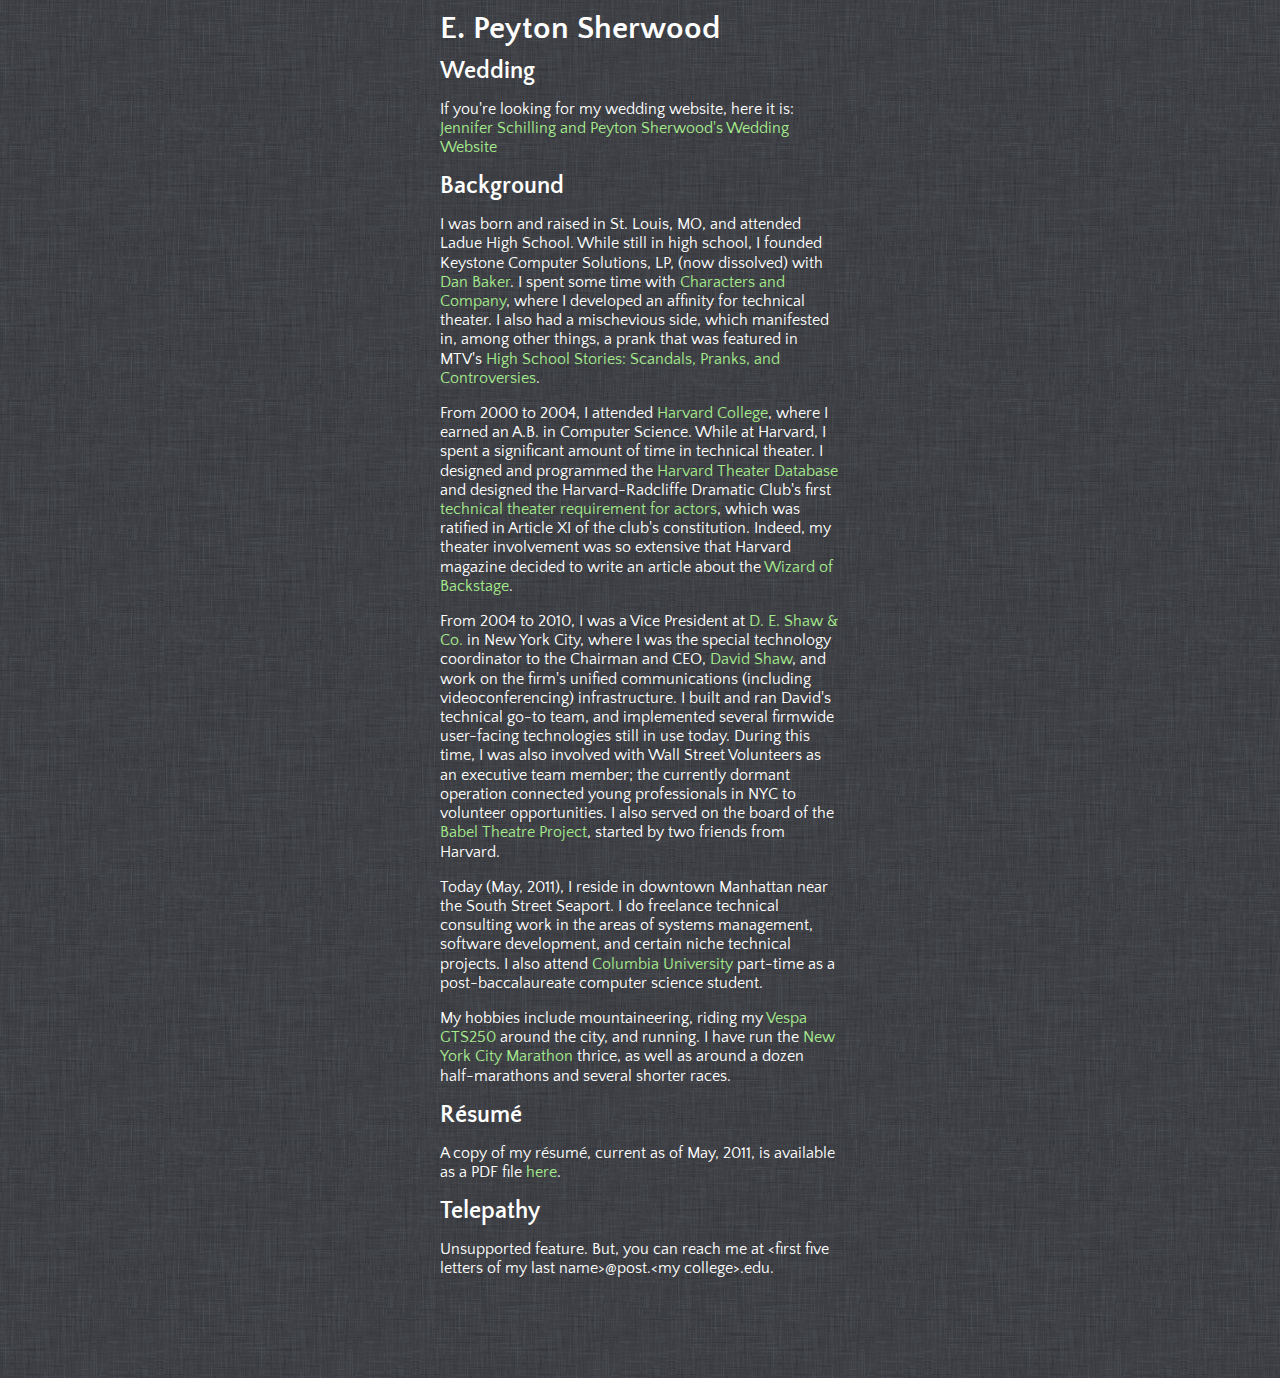
<file: htdocs/index.html>
<html>
<head>
<title>E. Peyton Sherwood</title>
<link href="style.css" rel="stylesheet" type="text/css"
media="screen" />
<link
href='http://fonts.googleapis.com/css?family=Quattrocento+Sans'
rel='stylesheet' type='text/css'>
</head>
<body>
<div id="content">
<h1>E. Peyton Sherwood</h1>

<h2>Wedding</h2>

<p>If you're looking for my wedding website, here it is:
<a href="http://jenniferandpeyton.com">Jennifer Schilling and Peyton Sherwood's
Wedding Website</a></p>


<h2>Background</h2>

<p>I was born and raised in St. Louis, MO, and attended Ladue High School.  While
still in high school, I founded Keystone Computer Solutions, LP, (now dissolved)
with <a href="http://picasaweb.google.com/daniel.baker">Dan Baker</a>.  I spent
some time with <a
	href="http://www.facebook.com/group.php?gid=11376390445&ref=mf">Characters
	and Company</a>, where I developed an affinity for technical theater.  I also
had a mischevious side, which manifested in, among other things, a prank that
was featured in MTV's <a href="http://youtube.com/watch?v=5oipdddj30M">High
	School Stories: Scandals, Pranks, and Controversies</a>.</p>

<p>From 2000 to 2004, I attended <a href="http://www.fas.harvard.edu">Harvard
	College</a>, where I earned an A.B. in Computer Science.  While at
Harvard, I spent a significant amount of time in technical theater.  I designed
and programmed the <a href="http://hcs.harvard.edu/hrdc/htdb">Harvard Theater
	Database</a> and designed the Harvard-Radcliffe Dramatic Club's first <a
	href="http://www.hrdctheater.com/index.php?query=archives&entry=6">technical
	theater requirement for actors</a>, which was ratified in Article XI of
the club's constitution.  Indeed, my theater involvement was so extensive that
Harvard magazine decided to write an article about the <a
	href="http://harvardmagazine.com/2004/07/the-wizard-of-backstage.html">Wizard
	of Backstage</a>.</p>
	
	<p>From 2004 to 2010, I was a Vice President at <a href="http://www.deshaw.com">D.&nbsp;E.&nbsp;Shaw &amp; Co.</a> in New
	York City, where I was the special technology coordinator to the Chairman and CEO,
	<a href="http://en.wikipedia.org/wiki/David_E._Shaw">David Shaw</a>, and
work on the firm's unified communications (including videoconferencing)
infrastructure.  I built and ran David's technical go-to team, and implemented several firmwide user-facing technologies
still in use today.
During this time, I was also involved with Wall Street Volunteers as an executive team member; the currently dormant
	operation connected young professionals in NYC to volunteer opportunities.  I also served on the board of the
	<a href="http://www.theateronline.com/companybook.xzc?PK=1650">Babel Theatre Project</a>, started by two friends from Harvard.</p>

<p>Today (May, 2011), I reside in downtown Manhattan near the South Street Seaport.  I do freelance technical consulting
work in the areas of systems management, software development, and certain niche technical projects.  I also attend
<a href="http://www.columbia.edu/">Columbia University</a> part-time as a post-baccalaureate computer science student.</p>

<p>My hobbies include mountaineering, riding my
<a href="http://images.google.com/images?um=1&hl=en&rlz=1B2GGGL_enUS177US206&biw=1218&bih=939&site=images&tbm=isch&sa=1&q=vespa+gts250&aq=f&aqi=g2&aql=&oq=">Vespa
	GTS250</a> around the city, and running.  I have run the <a
	href="http://www.nycmarathon.org/">New York City Marathon</a> thrice, as well as around a dozen half-marathons and
	several shorter races.</p>

<h2>R&eacute;sum&eacute;</h2>
<p>A copy of my r&eacute;sum&eacute;, current as of May, 2011, is available as a PDF file <a
	href="sherwood resume11a.pdf">here</a>.</p>

<h2>Telepathy</h2>
<p>Unsupported feature.  But, you can reach me at &lt;first five letters of my last name&gt;@post.&lt;my
college&gt;.edu.</p>
<div style="height: 3px;width:3px; overflow:hidden;">
Links to <a
href="http://www.linkedin.com/pub/peyton-sherwood/0/a49/788">Peyton
Sherwood on LinkedIn</a> and to <a
href="http://www.facebook.com/peyton.sherwood">Peyton Sherwood on
Facebook</a> are there.
</div>
</div>
</body>
</file>
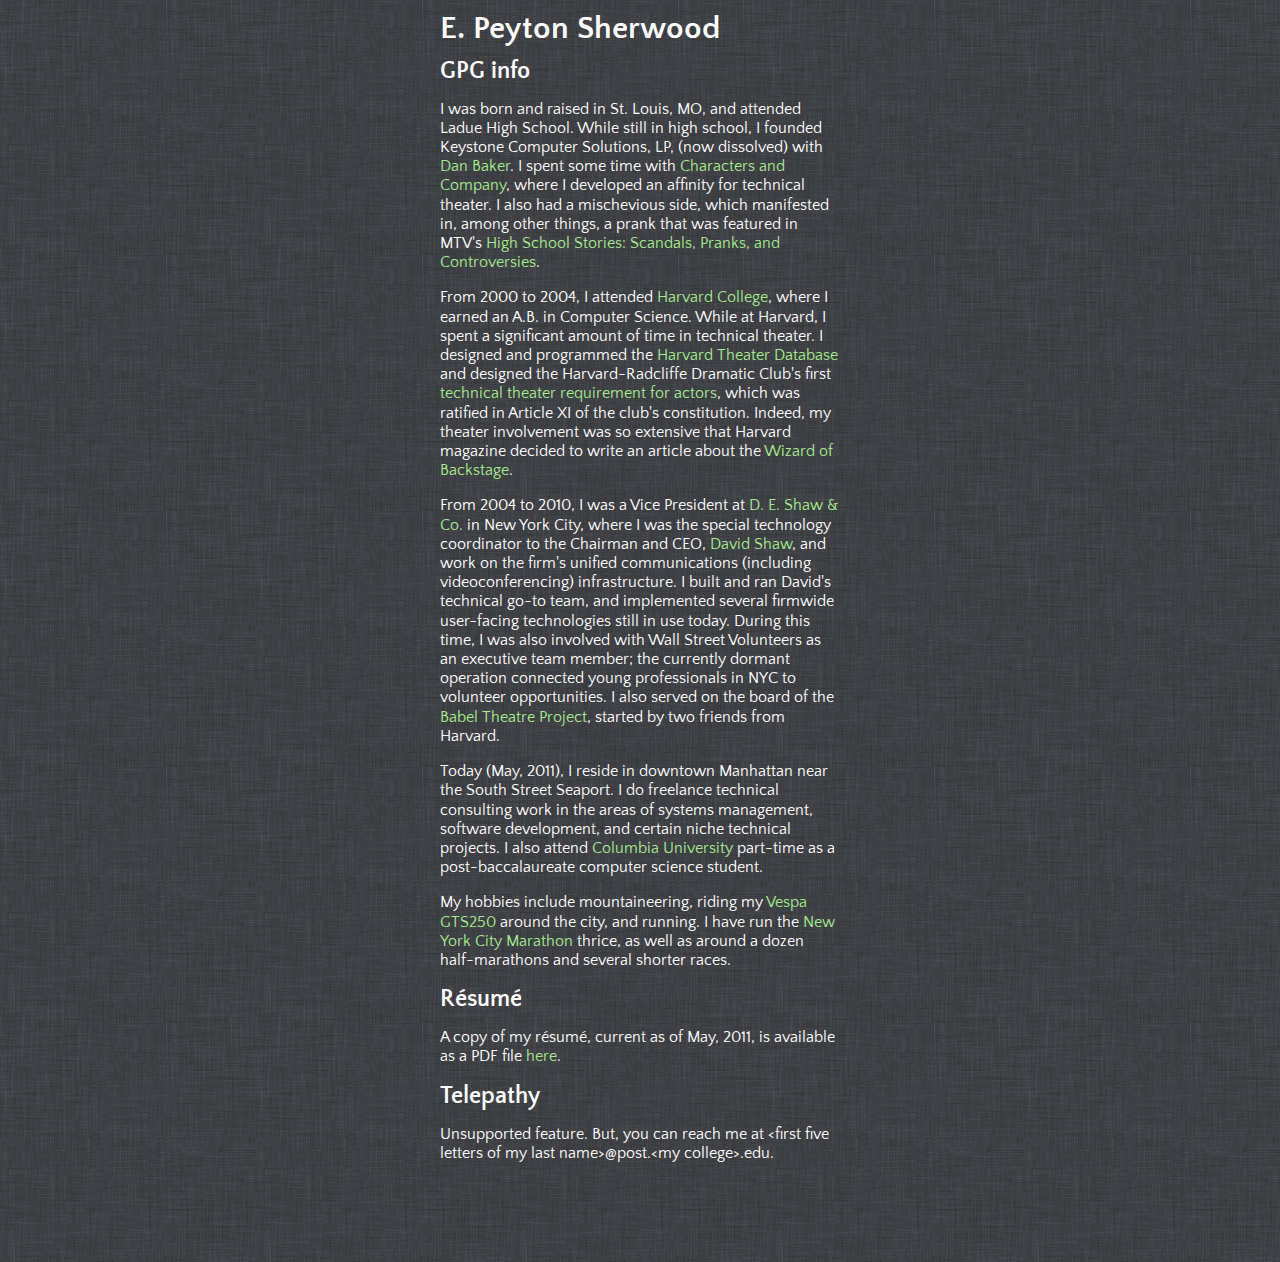
<file: htdocs/gpginfo.html>
<html>
<head>
<title>E. Peyton Sherwood</title>
<link href="style.css" rel="stylesheet" type="text/css"
media="screen" />
<link
href='http://fonts.googleapis.com/css?family=Quattrocento+Sans'
rel='stylesheet' type='text/css'>
</head>
<body>
<div id="content">
<h1>E. Peyton Sherwood</h1>

<h2>GPG info</h2>

<p>I was born and raised in St. Louis, MO, and attended Ladue High School.  While
still in high school, I founded Keystone Computer Solutions, LP, (now dissolved)
with <a href="http://picasaweb.google.com/daniel.baker">Dan Baker</a>.  I spent
some time with <a
	href="http://www.facebook.com/group.php?gid=11376390445&ref=mf">Characters
	and Company</a>, where I developed an affinity for technical theater.  I also
had a mischevious side, which manifested in, among other things, a prank that
was featured in MTV's <a href="http://youtube.com/watch?v=5oipdddj30M">High
	School Stories: Scandals, Pranks, and Controversies</a>.</p>

<p>From 2000 to 2004, I attended <a href="http://www.fas.harvard.edu">Harvard
	College</a>, where I earned an A.B. in Computer Science.  While at
Harvard, I spent a significant amount of time in technical theater.  I designed
and programmed the <a href="http://hcs.harvard.edu/hrdc/htdb">Harvard Theater
	Database</a> and designed the Harvard-Radcliffe Dramatic Club's first <a
	href="http://www.hrdctheater.com/index.php?query=archives&entry=6">technical
	theater requirement for actors</a>, which was ratified in Article XI of
the club's constitution.  Indeed, my theater involvement was so extensive that
Harvard magazine decided to write an article about the <a
	href="http://harvardmagazine.com/2004/07/the-wizard-of-backstage.html">Wizard
	of Backstage</a>.</p>
	
	<p>From 2004 to 2010, I was a Vice President at <a href="http://www.deshaw.com">D.&nbsp;E.&nbsp;Shaw &amp; Co.</a> in New
	York City, where I was the special technology coordinator to the Chairman and CEO,
	<a href="http://en.wikipedia.org/wiki/David_E._Shaw">David Shaw</a>, and
work on the firm's unified communications (including videoconferencing)
infrastructure.  I built and ran David's technical go-to team, and implemented several firmwide user-facing technologies
still in use today.
During this time, I was also involved with Wall Street Volunteers as an executive team member; the currently dormant
	operation connected young professionals in NYC to volunteer opportunities.  I also served on the board of the
	<a href="http://www.theateronline.com/companybook.xzc?PK=1650">Babel Theatre Project</a>, started by two friends from Harvard.</p>

<p>Today (May, 2011), I reside in downtown Manhattan near the South Street Seaport.  I do freelance technical consulting
work in the areas of systems management, software development, and certain niche technical projects.  I also attend
<a href="http://www.columbia.edu/">Columbia University</a> part-time as a post-baccalaureate computer science student.</p>

<p>My hobbies include mountaineering, riding my
<a href="http://images.google.com/images?um=1&hl=en&rlz=1B2GGGL_enUS177US206&biw=1218&bih=939&site=images&tbm=isch&sa=1&q=vespa+gts250&aq=f&aqi=g2&aql=&oq=">Vespa
	GTS250</a> around the city, and running.  I have run the <a
	href="http://www.nycmarathon.org/">New York City Marathon</a> thrice, as well as around a dozen half-marathons and
	several shorter races.</p>

<h2>R&eacute;sum&eacute;</h2>
<p>A copy of my r&eacute;sum&eacute;, current as of May, 2011, is available as a PDF file <a
	href="sherwood resume11a.pdf">here</a>.</p>

<h2>Telepathy</h2>
<p>Unsupported feature.  But, you can reach me at &lt;first five letters of my last name&gt;@post.&lt;my
college&gt;.edu.</p>
<div style="height: 3px;width:3px; overflow:hidden;">
Links to <a
href="http://www.linkedin.com/pub/peyton-sherwood/0/a49/788">Peyton
Sherwood on LinkedIn</a> and to <a
href="http://www.facebook.com/peyton.sherwood">Peyton Sherwood on
Facebook</a> are there.
</div>
</div>
</body>
</file>
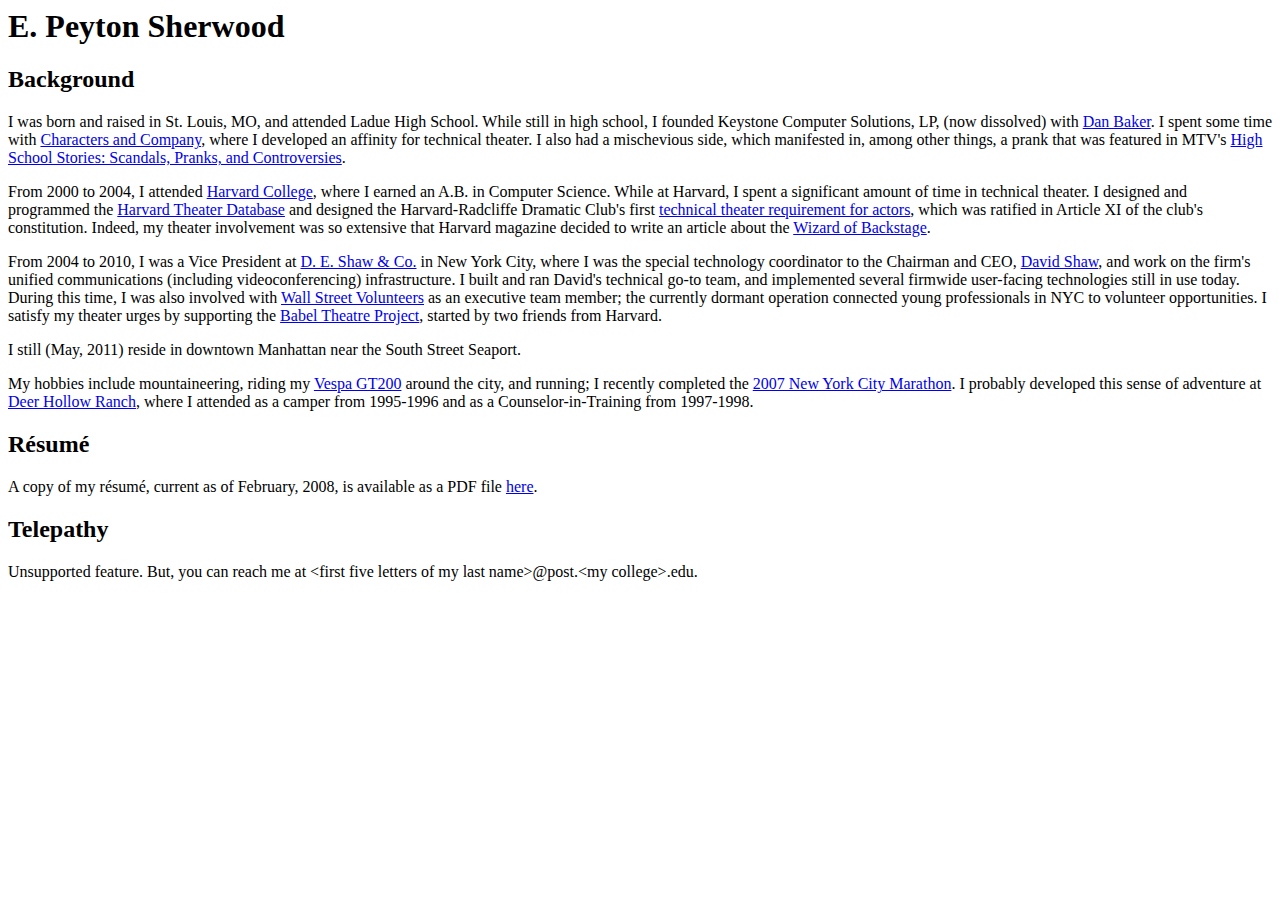
<file: htdocs/new.html>
<html>
<head>
<title>E. Peyton Sherwood</title>
</head>
<body>
<h1>E. Peyton Sherwood</h1>

<h2>Background</h2>

<p>I was born and raised in St. Louis, MO, and attended Ladue High School.  While
still in high school, I founded Keystone Computer Solutions, LP, (now dissolved)
with <a href="http://picasaweb.google.com/daniel.baker">Dan Baker</a>.  I spent
some time with <a
	href="http://www.facebook.com/group.php?gid=11376390445&ref=mf">Characters
	and Company</a>, where I developed an affinity for technical theater.  I also
had a mischevious side, which manifested in, among other things, a prank that
was featured in MTV's <a href="http://youtube.com/watch?v=5oipdddj30M">High
	School Stories: Scandals, Pranks, and Controversies</a>.</p>

<p>From 2000 to 2004, I attended <a href="http://www.fas.harvard.edu">Harvard
	College</a>, where I earned an A.B. in Computer Science.  While at
Harvard, I spent a significant amount of time in technical theater.  I designed
and programmed the <a href="http://hcs.harvard.edu/hrdc/htdb">Harvard Theater
	Database</a> and designed the Harvard-Radcliffe Dramatic Club's first <a
	href="http://www.hrdctheater.com/index.php?query=archives&entry=6">technical
	theater requirement for actors</a>, which was ratified in Article XI of
the club's constitution.  Indeed, my theater involvement was so extensive that
Harvard magazine decided to write an article about the <a
	href="http://harvardmagazine.com/2004/07/the-wizard-of-backstage.html">Wizard
	of Backstage</a>.</p>
	
	From 2004 to 2010, I was a Vice President at <a href="http://www.deshaw.com">D.&nbsp;E.&nbsp;Shaw &amp; Co.</a> in New
	York City, where I was the special technology coordinator to the Chairman and CEO,
	<a href="http://en.wikipedia.org/wiki/David_E._Shaw">David Shaw</a>, and
work on the firm's unified communications (including videoconferencing)
infrastructure.  I built and ran David's technical go-to team, and implemented several firmwide user-facing technologies
still in use today.
During this time, I was also involved with <a
	href="http://www.wallstreetvolunteers.org">Wall Street Volunteers</a> as an executive team member; the currently dormant
	operation connected young professionals in NYC to volunteer opportunities.  I satisfy my theater urges by supporting the <a
	href="http://www.babeltheatreproject.org/">Babel Theatre Project</a>,
started by two friends from Harvard.</p>

</p>

<p>I still (May, 2011) reside in downtown Manhattan near the South
Street Seaport.   
<p>My hobbies include mountaineering, riding my <a
	href="http://images.google.com/images?q=vespa+gt200&sourceid=navclient-ff&ie=UTF-8&rlz=1B2GGGL_enUS177US206&um=1&sa=N&tab=wi">Vespa
	GT200</a> around the city, and running; I recently completed the <a
	href="http://www.nycmarathon.org/results/ma7/ma717.htm#17300">2007 New York City Marathon</a>.  I probably developed this sense
of adventure at <a href="http://www.hope-andrews.com/deer.htm">Deer Hollow Ranch</a>, where I attended as a camper from 1995-1996 and as
a Counselor-in-Training from 1997-1998.

<h2>R&eacute;sum&eacute;</h2>
<p>A copy of my r&eacute;sum&eacute;, current as of February, 2008, is available as a PDF file <a
	href="sherwood resume08a.pdf">here</a>.</p>

<h2>Telepathy</h2>
<p>Unsupported feature.  But, you can reach me at &lt;first five letters of my last name&gt;@post.&lt;my
college&gt;.edu.</p>

</body>
</file>
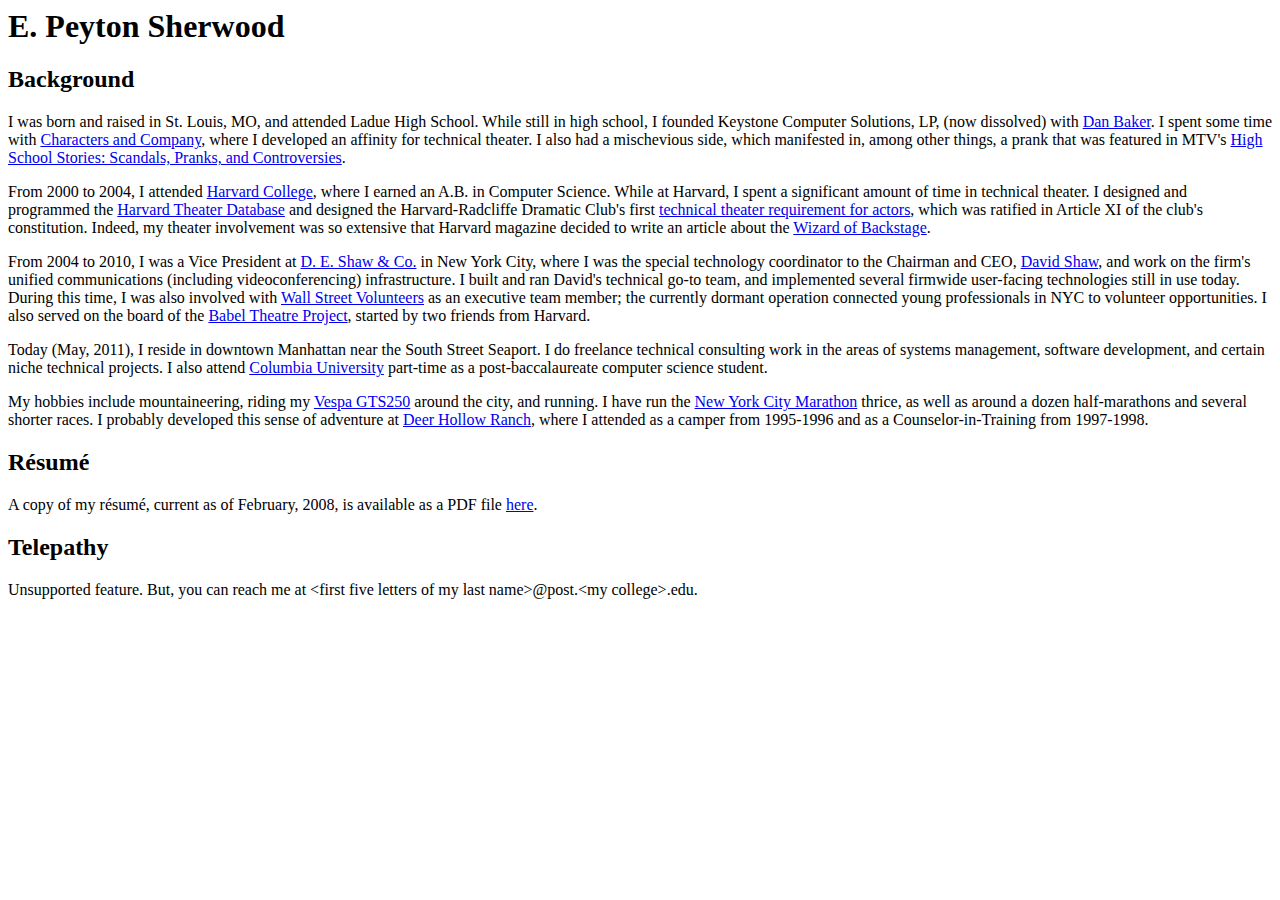
<file: htdocs/new1.html>
<html>
<head>
<title>E. Peyton Sherwood</title>
</head>
<body>
<h1>E. Peyton Sherwood</h1>

<h2>Background</h2>

<p>I was born and raised in St. Louis, MO, and attended Ladue High School.  While
still in high school, I founded Keystone Computer Solutions, LP, (now dissolved)
with <a href="http://picasaweb.google.com/daniel.baker">Dan Baker</a>.  I spent
some time with <a
	href="http://www.facebook.com/group.php?gid=11376390445&ref=mf">Characters
	and Company</a>, where I developed an affinity for technical theater.  I also
had a mischevious side, which manifested in, among other things, a prank that
was featured in MTV's <a href="http://youtube.com/watch?v=5oipdddj30M">High
	School Stories: Scandals, Pranks, and Controversies</a>.</p>

<p>From 2000 to 2004, I attended <a href="http://www.fas.harvard.edu">Harvard
	College</a>, where I earned an A.B. in Computer Science.  While at
Harvard, I spent a significant amount of time in technical theater.  I designed
and programmed the <a href="http://hcs.harvard.edu/hrdc/htdb">Harvard Theater
	Database</a> and designed the Harvard-Radcliffe Dramatic Club's first <a
	href="http://www.hrdctheater.com/index.php?query=archives&entry=6">technical
	theater requirement for actors</a>, which was ratified in Article XI of
the club's constitution.  Indeed, my theater involvement was so extensive that
Harvard magazine decided to write an article about the <a
	href="http://harvardmagazine.com/2004/07/the-wizard-of-backstage.html">Wizard
	of Backstage</a>.</p>
	
	From 2004 to 2010, I was a Vice President at <a href="http://www.deshaw.com">D.&nbsp;E.&nbsp;Shaw &amp; Co.</a> in New
	York City, where I was the special technology coordinator to the Chairman and CEO,
	<a href="http://en.wikipedia.org/wiki/David_E._Shaw">David Shaw</a>, and
work on the firm's unified communications (including videoconferencing)
infrastructure.  I built and ran David's technical go-to team, and implemented several firmwide user-facing technologies
still in use today.
During this time, I was also involved with <a
	href="http://www.wallstreetvolunteers.org">Wall Street Volunteers</a> as an executive team member; the currently dormant
	operation connected young professionals in NYC to volunteer opportunities.  I also served on the board of the
	<a href="http://www.babeltheatreproject.org/">Babel Theatre Project</a>, started by two friends from Harvard.</p>
</p>

<p>Today (May, 2011), I reside in downtown Manhattan near the South Street Seaport.  I do freelance technical consulting
work in the areas of systems management, software development, and certain niche technical projects.  I also attend
<a href="http://www.columbia.edu/">Columbia University</a> part-time as a post-baccalaureate computer science student.
<p>My hobbies include mountaineering, riding my
<a href="http://images.google.com/images?um=1&hl=en&rlz=1B2GGGL_enUS177US206&biw=1218&bih=939&site=images&tbm=isch&sa=1&q=vespa+gts250&aq=f&aqi=g2&aql=&oq=">Vespa
	GTS250</a> around the city, and running.  I have run the <a
	href="http://www.nycmarathon.org/">New York City Marathon</a> thrice, as well as around a dozen half-marathons and
	several shorter races.  I probably developed this sense of adventure at
	<a href="http://www.hope-andrews.com/deer.htm">Deer Hollow Ranch</a>, where I attended as a camper
	from 1995-1996 and as a Counselor-in-Training from 1997-1998.

<h2>R&eacute;sum&eacute;</h2>
<p>A copy of my r&eacute;sum&eacute;, current as of February, 2008, is available as a PDF file <a
	href="sherwood resume08a.pdf">here</a>.</p>

<h2>Telepathy</h2>
<p>Unsupported feature.  But, you can reach me at &lt;first five letters of my last name&gt;@post.&lt;my
college&gt;.edu.</p>

</body>
</file>
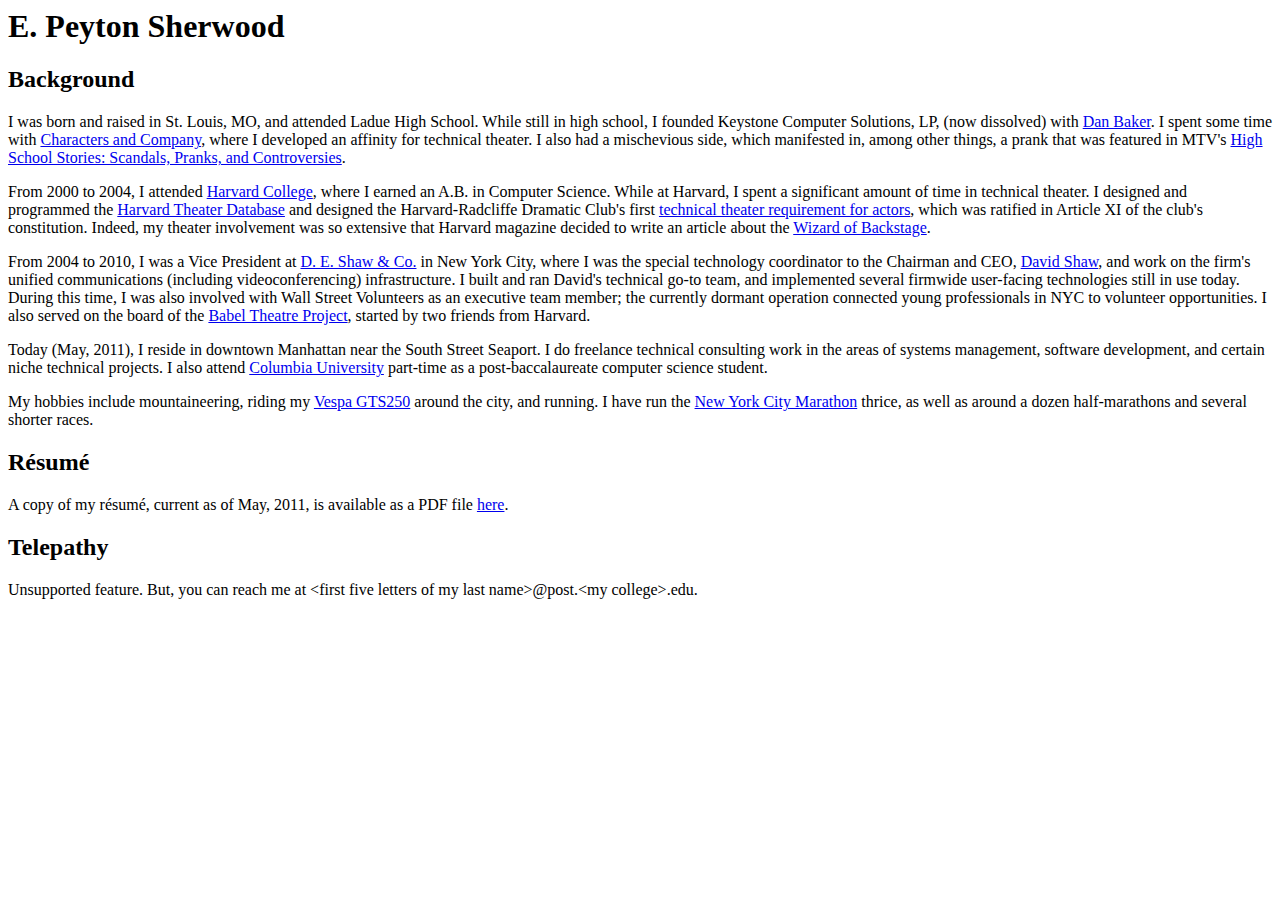
<file: htdocs/old.html>
<html>
<head>
<title>E. Peyton Sherwood</title>
</head>
<body>
<h1>E. Peyton Sherwood</h1>

<h2>Background</h2>

<p>I was born and raised in St. Louis, MO, and attended Ladue High School.  While
still in high school, I founded Keystone Computer Solutions, LP, (now dissolved)
with <a href="http://picasaweb.google.com/daniel.baker">Dan Baker</a>.  I spent
some time with <a
	href="http://www.facebook.com/group.php?gid=11376390445&ref=mf">Characters
	and Company</a>, where I developed an affinity for technical theater.  I also
had a mischevious side, which manifested in, among other things, a prank that
was featured in MTV's <a href="http://youtube.com/watch?v=5oipdddj30M">High
	School Stories: Scandals, Pranks, and Controversies</a>.</p>

<p>From 2000 to 2004, I attended <a href="http://www.fas.harvard.edu">Harvard
	College</a>, where I earned an A.B. in Computer Science.  While at
Harvard, I spent a significant amount of time in technical theater.  I designed
and programmed the <a href="http://hcs.harvard.edu/hrdc/htdb">Harvard Theater
	Database</a> and designed the Harvard-Radcliffe Dramatic Club's first <a
	href="http://www.hrdctheater.com/index.php?query=archives&entry=6">technical
	theater requirement for actors</a>, which was ratified in Article XI of
the club's constitution.  Indeed, my theater involvement was so extensive that
Harvard magazine decided to write an article about the <a
	href="http://harvardmagazine.com/2004/07/the-wizard-of-backstage.html">Wizard
	of Backstage</a>.</p>
	
	From 2004 to 2010, I was a Vice President at <a href="http://www.deshaw.com">D.&nbsp;E.&nbsp;Shaw &amp; Co.</a> in New
	York City, where I was the special technology coordinator to the Chairman and CEO,
	<a href="http://en.wikipedia.org/wiki/David_E._Shaw">David Shaw</a>, and
work on the firm's unified communications (including videoconferencing)
infrastructure.  I built and ran David's technical go-to team, and implemented several firmwide user-facing technologies
still in use today.
During this time, I was also involved with Wall Street Volunteers as an executive team member; the currently dormant
	operation connected young professionals in NYC to volunteer opportunities.  I also served on the board of the
	<a href="http://www.theateronline.com/companybook.xzc?PK=1650">Babel Theatre Project</a>, started by two friends from Harvard.</p>
</p>

<p>Today (May, 2011), I reside in downtown Manhattan near the South Street Seaport.  I do freelance technical consulting
work in the areas of systems management, software development, and certain niche technical projects.  I also attend
<a href="http://www.columbia.edu/">Columbia University</a> part-time as a post-baccalaureate computer science student.</p>

<p>My hobbies include mountaineering, riding my
<a href="http://images.google.com/images?um=1&hl=en&rlz=1B2GGGL_enUS177US206&biw=1218&bih=939&site=images&tbm=isch&sa=1&q=vespa+gts250&aq=f&aqi=g2&aql=&oq=">Vespa
	GTS250</a> around the city, and running.  I have run the <a
	href="http://www.nycmarathon.org/">New York City Marathon</a> thrice, as well as around a dozen half-marathons and
	several shorter races.</p>

<h2>R&eacute;sum&eacute;</h2>
<p>A copy of my r&eacute;sum&eacute;, current as of May, 2011, is available as a PDF file <a
	href="sherwood resume11a.pdf">here</a>.</p>

<h2>Telepathy</h2>
<p>Unsupported feature.  But, you can reach me at &lt;first five letters of my last name&gt;@post.&lt;my
college&gt;.edu.</p>

</body>
</file>
<file: htdocs/style.css>
body, div, h1, h2, h3 {
	margin: 0; padding: 0; border: 0;
}
body {
	background-image:url('epsBackgroundTexture.png');
	color: #FFFFFF;
	font-family: 'Quattrocento Sans', sans-serif;
}
#content {
	position: absolute;
	left:50%;
	width: 400px;
	margin-left:-200px;
	padding-bottom: 80px;
}
a:link{text-decoration:none;color:#a6eb8d;}
a:visited{text-decoration:none;color:#a6eb8d;}
a:hover{text-decoration:underline;
color:#a6eb8d;}
h1 {
line-height: 1.8;
}
p {
line-height: 120%;
}
</file>
